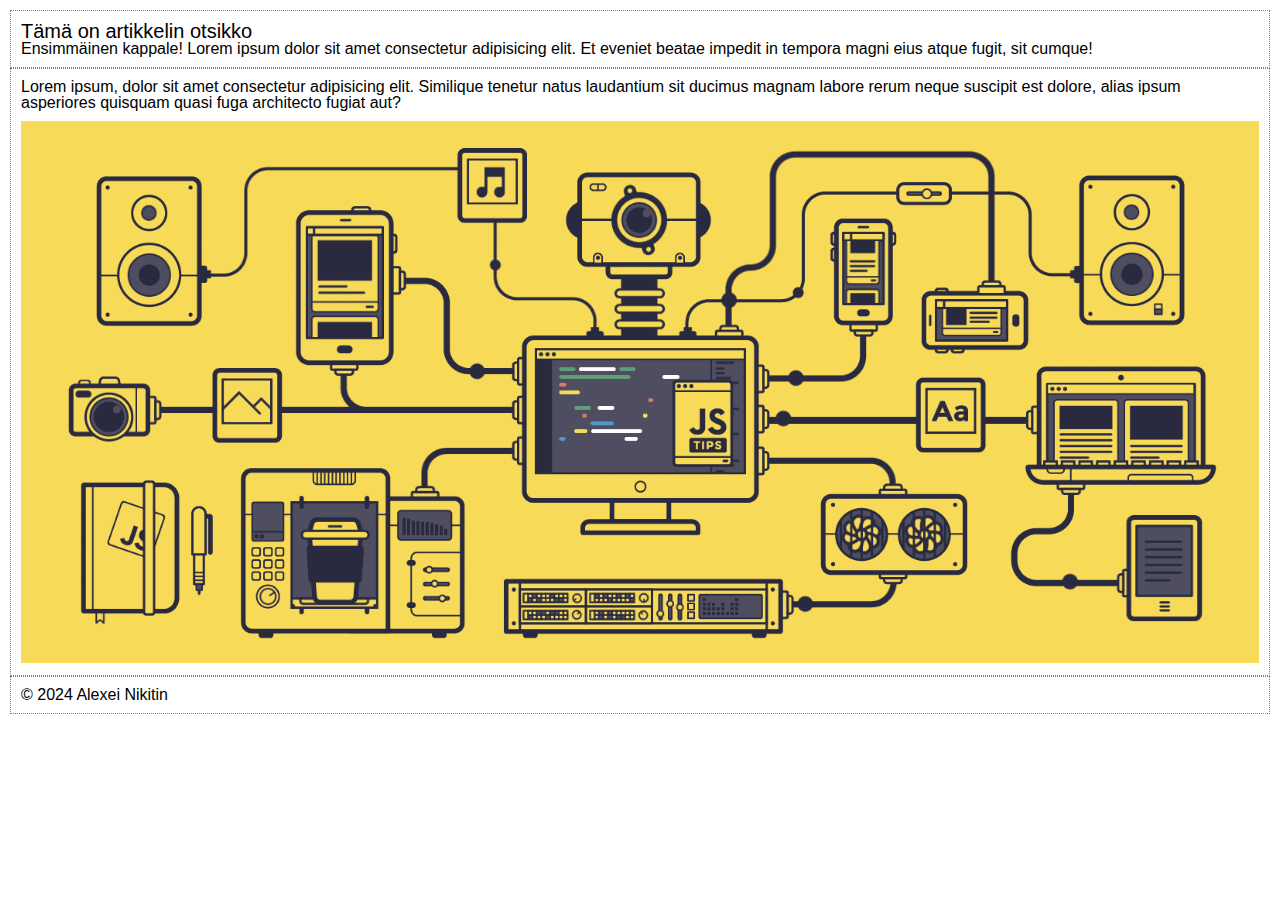
<file: 01-js-html-rakenne/index.html>
<!DOCTYPE html>
<html lang="en">
  <head>
    <meta charset="UTF-8" />
    <meta name="viewport" content="width=device-width, initial-scale=1.0" />

    <title>HTML-rakenne Javascriptillä</title>
    <link rel="stylesheet" href="./css/reset.css" />
    <link rel="stylesheet" href="./css/layout.css" />
    <script defer src="./js/scripts.js"></script>
  </head>

  <body></body>
</html>
</file>
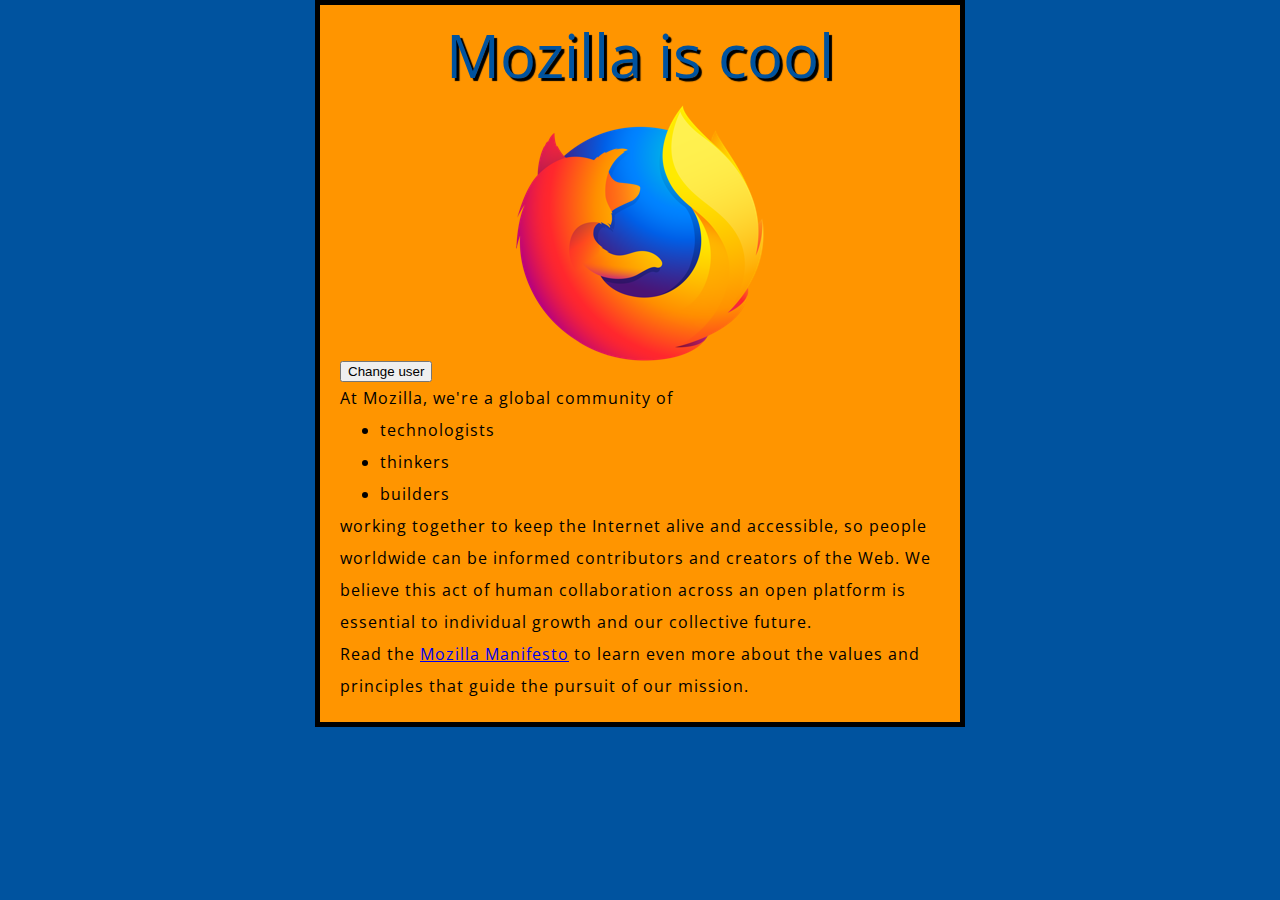
<file: 03-change-image-and-text-with-js/index.html>
<!DOCTYPE html>
<html lang="en">
  <head>
    <meta charset="utf-8" />
    <title>Change image and user name with Javascript</title>
    <link
      href="https://fonts.googleapis.com/css?family=Open+Sans"
      rel="stylesheet"
      type="text/css"
    />
    <link href="styles/reset.css" rel="stylesheet" type="text/css" />
    <link href="styles/style.css" rel="stylesheet" type="text/css" />
  </head>
  <body>
    <h1>Mozilla is cool</h1>
    <img
      src="images/firefox-icon.png"
      alt="The Firefox logo: a flaming fox surrounding the Earth."
    />
    <button>Change user</button>
    <p>At Mozilla, we're a global community of</p>

    <ul>
      <!-- changed to list in the tutorial -->
      <li>technologists</li>
      <li>thinkers</li>
      <li>builders</li>
    </ul>

    <p>
      working together to keep the Internet alive and accessible, so people
      worldwide can be informed contributors and creators of the Web. We believe
      this act of human collaboration across an open platform is essential to
      individual growth and our collective future.
    </p>

    <p>
      Read the
      <a href="https://www.mozilla.org/en-US/about/manifesto/"
        >Mozilla Manifesto</a
      >
      to learn even more about the values and principles that guide the pursuit
      of our mission.
    </p>

    <script src="scripts/main.js"></script>
  </body>
</html>
</file>
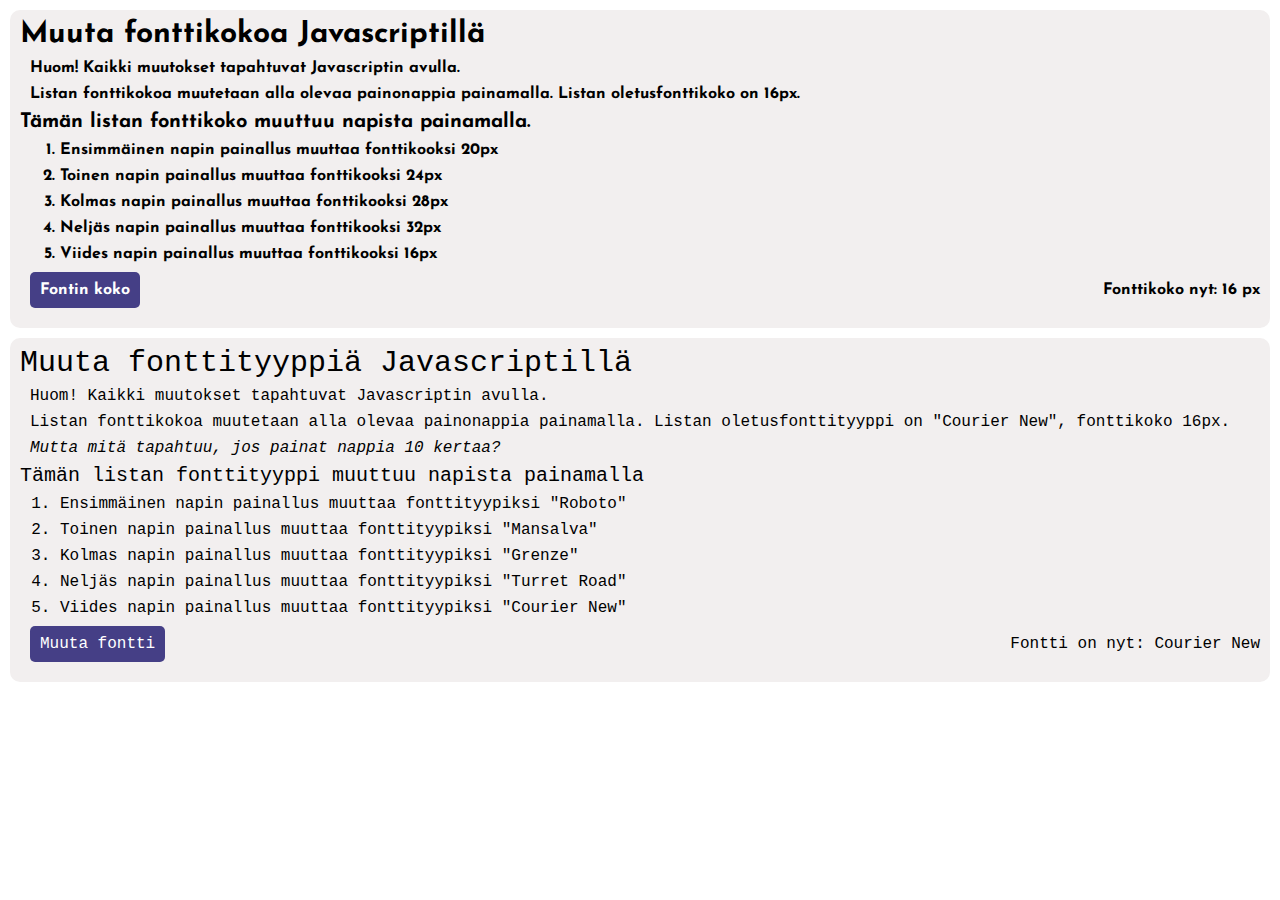
<file: 04-vaihda-fonttia-js/index.html>
<!DOCTYPE html>
<html lang="en">
  <head>
    <meta charset="UTF-8" />
    <meta name="viewport" content="width=device-width, initial-scale=1.0" />
    <title>Document</title>
    <link rel="stylesheet" href="./fonttikoko/css/reset.css" />
    <link rel="stylesheet" href="./fonttikoko/css/layout.css" />
    <link
      href="https://fonts.googleapis.com/css2?family=Grenze&family=Josefin+Sans&family=Mansalva&family=Turret+Road&display=swap"
      rel="stylesheet"
    />
  </head>
  <body>
    <section id="section1">
      <h1>Muuta fonttikokoa Javascriptillä</h1>
      <p>Huom! Kaikki muutokset tapahtuvat Javascriptin avulla.</p>
      <p>
        Listan fonttikokoa muutetaan alla olevaa painonappia painamalla. Listan
        oletusfonttikoko on 16px.
      </p>
      <h2>Tämän listan fonttikoko muuttuu napista painamalla.</h2>

      <ol id="koko">
        <li>Ensimmäinen napin painallus muuttaa fonttikooksi 20px</li>
        <li>Toinen napin painallus muuttaa fonttikooksi 24px</li>
        <li>Kolmas napin painallus muuttaa fonttikooksi 28px</li>
        <li>Neljäs napin painallus muuttaa fonttikooksi 32px</li>
        <li>Viides napin painallus muuttaa fonttikooksi 16px</li>
      </ol>

      <div class="navigation">
        <p id="btn__size">Fontin koko</p>
        <p class="font-size">
          Fonttikoko nyt:
          <span id="fontSizeValue">16 px</span>
        </p>
      </div>
    </section>
    <section id="section2">
      <h1>Muuta fonttityyppiä Javascriptillä</h1>
      <p>Huom! Kaikki muutokset tapahtuvat Javascriptin avulla.</p>
      <p>
        Listan fonttikokoa muutetaan alla olevaa painonappia painamalla. Listan
        oletusfonttityyppi on "Courier New", fonttikoko 16px.
      </p>
      <p class="c">Mutta mitä tapahtuu, jos painat nappia 10 kertaa?</p>
      <h2>Tämän listan fonttityyppi muuttuu napista painamalla</h2>

      <ol id="fontti">
        <li>Ensimmäinen napin painallus muuttaa fonttityypiksi "Roboto"</li>
        <li>Toinen napin painallus muuttaa fonttityypiksi "Mansalva"</li>
        <li>Kolmas napin painallus muuttaa fonttityypiksi "Grenze"</li>
        <li>Neljäs napin painallus muuttaa fonttityypiksi "Turret Road"</li>
        <li>Viides napin painallus muuttaa fonttityypiksi "Courier New"</li>
      </ol>

      <div class="navigation">
        <p id="btn__family">Muuta fontti</p>
        <p class="font-size">
          Fontti on nyt:
          <span id="fontTypeValue">Courier New</span>
        </p>
      </div>
    </section>
    <script src="./fonttikoko/js/scripts.js"></script>
  </body>
</html>
</file>
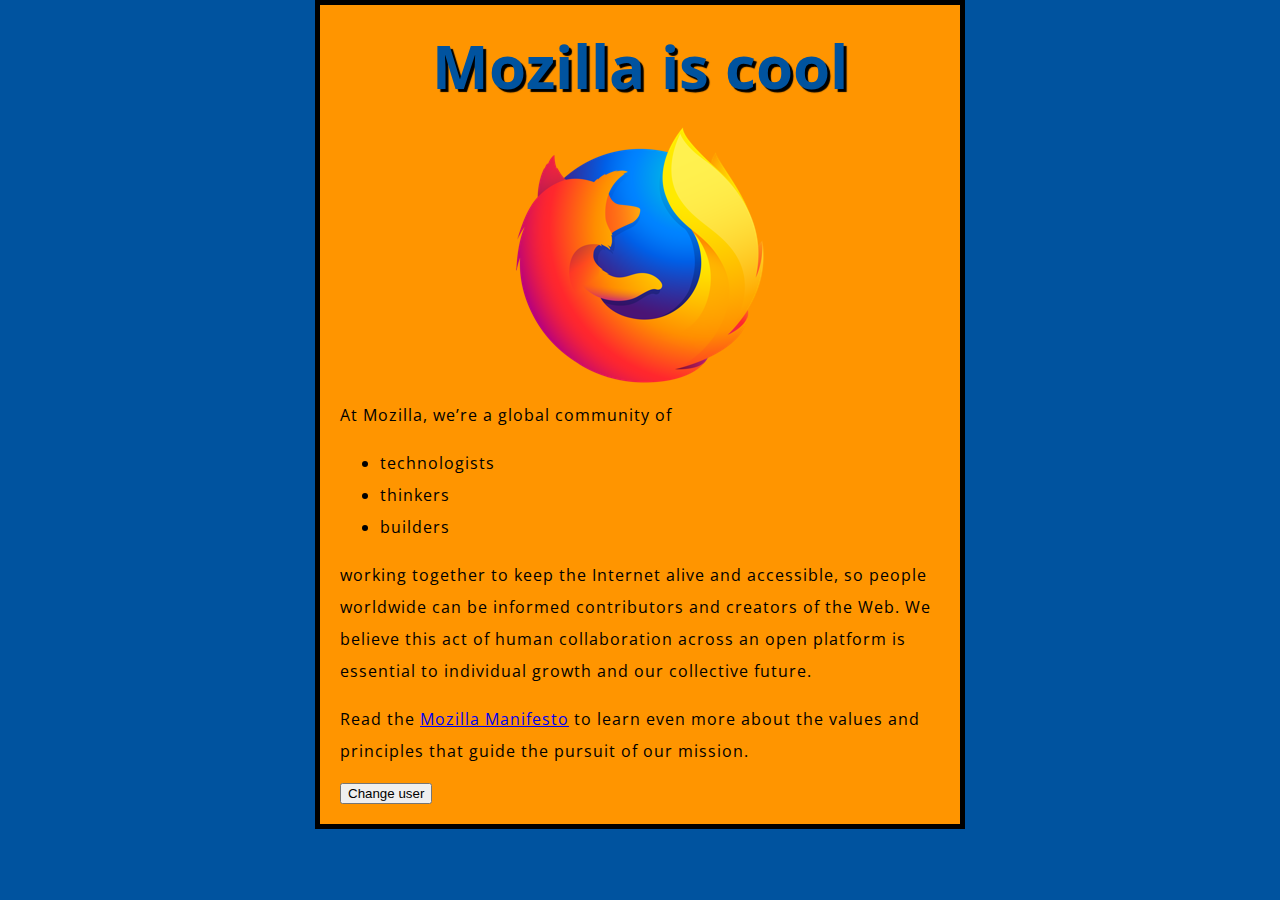
<file: 03-change-image-and-text-with-js/assets/index.html>
<!DOCTYPE html>
<html lang="en">
  <head>
    <meta charset="utf-8" />
    <title>My test page</title>
    <link
      href="https://fonts.googleapis.com/css?family=Open+Sans"
      rel="stylesheet"
      type="text/css"
    />
    <link href="styles/style.css" rel="stylesheet" type="text/css" />
  </head>
  <body>
    <h1>Mozilla is cool</h1>
    <img
      src="images/firefox-icon.png"
      alt="The Firefox logo: a flaming fox surrounding the Earth."
    />

    <p>At Mozilla, we’re a global community of</p>

    <ul>
      <!-- changed to list in the tutorial -->
      <li>technologists</li>
      <li>thinkers</li>
      <li>builders</li>
    </ul>

    <p>
      working together to keep the Internet alive and accessible, so people
      worldwide can be informed contributors and creators of the Web. We believe
      this act of human collaboration across an open platform is essential to
      individual growth and our collective future.
    </p>

    <p>
      Read the
      <a href="https://www.mozilla.org/en-US/about/manifesto/"
        >Mozilla Manifesto</a
      >
      to learn even more about the values and principles that guide the pursuit
      of our mission.
    </p>
    <button>Change user</button>
    <script src="scripts/main.js"></script>
  </body>
</html>
</file>
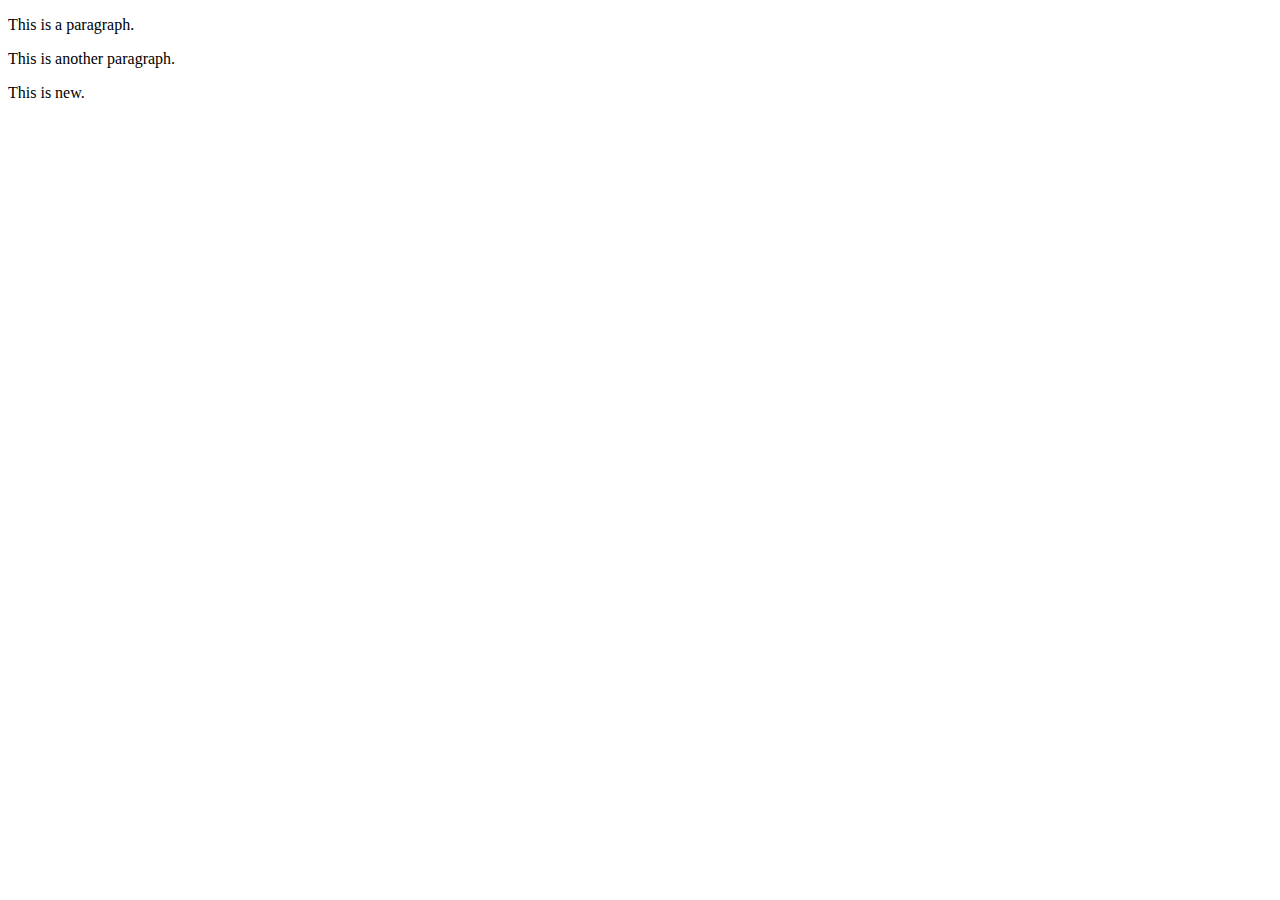
<file: 01-js-html-rakenne/esimerkki.html>
<!DOCTYPE html>
<html lang="en">
  <head>
    <meta charset="UTF-8" />
    <meta name="viewport" content="width=device-width, initial-scale=1.0" />
    <title>Esimerkki</title>
  </head>
  <body>
    <div id="div1">
      <p id="p1">This is a paragraph.</p>
      <p id="p2">This is another paragraph.</p>
    </div>
    <script>
      const para = document.createElement("p");
      const node = document.createTextNode("This is new.");
      para.appendChild(node);
      const element = document.getElementById("div1");
      element.appendChild(para);
    </script>
  </body>
</html>
</file>
<file: 01-js-html-rakenne/css/layout.css>
html {
  font-size: 62.5%;
}
body {
  font-family: "Segoe UI", Tahoma, Geneva, Verdana, sans-serif;
  margin: 1rem;
}
header,
section,
footer {
  padding: 1rem;
  border: solid gray 1px;
  border-style: dotted;
}
section h1,
p {
}
h1 {
  font-size: 2rem;
}
p {
  font-size: 1.6rem;
}
img {
  margin-top: 1rem;
  max-width: 100%;
}
</file>
<file: 03-change-image-and-text-with-js/styles/style.css>
html {
  font-size: 62.5%;
  font-family: "Open Sans", sans-serif;
  background-color: #00539f;
}

h1 {
  font-size: 6rem;
  text-align: center;
}

p,
li {
  font-size: 1.6rem;
  line-height: 2;
  letter-spacing: 1px;
}

body {
  width: 60rem;
  margin: 0 auto;
  background-color: #ff9500;
  padding: 0 2rem 2rem 2rem;
  border: 5px solid black;
}

h1 {
  margin: 0;
  padding: 2rem 0;
  color: #00539f;
  text-shadow: 3px 3px 1px black;
}

img {
  display: block;
  margin: 0 auto;
  width: 256px;
}

figure img {
  max-width: 100%;
}
ul {
  list-style: disc;
  margin-inline-start: 4rem;
}
</file>
<file: 04-vaihda-fonttia-js/fonttikoko/css/layout.css>
html {
  font-size: 62.5%;
}

#section1,
#section2 {
  border-radius: 1rem;
  margin: 1rem;
  padding: 1rem;
  background-color: #f2efef;
}

#section1 {
  font-family: "Josefin Sans", sans-serif;
  font-weight: bold;
}

#section2 {
  font-family: "Courier New";
}

p,
p.c {
  font-size: 1.6rem;
  margin-bottom: 1rem;
  margin-left: 1rem;
}
p.c {
  font-style: italic;
}

h1 {
  font-size: 3rem;
}

h2 {
  font-size: 2rem;
}
h1,
h2 {
  margin-bottom: 1rem;
}
#btn__size,
#btn__family {
  padding: 1rem;
  background-color: #453f86;
  color: white;
  border-radius: 5px;
}

ol {
  list-style-type: decimal;
  margin-left: 4rem;
}

ol li {
  font-size: 16px;
  margin-bottom: 1rem;
}

.navigation {
  margin-top: 1rem;
  display: flex;
  align-items: center;
  justify-content: space-between;
}
</file>
<file: 03-change-image-and-text-with-js/assets/styles/style.css>
html {
  font-size: 10px;
  font-family: 'Open Sans', sans-serif;
}


h1 {
  font-size: 60px;
  text-align: center;
}

p, li {
  font-size: 16px;
  line-height: 2;
  letter-spacing: 1px;
}


html {
  background-color: #00539F;
}

body {
  width: 600px;
  margin: 0 auto;
  background-color: #FF9500;
  padding: 0 20px 20px 20px;
  border: 5px solid black;
}

h1 {
  margin: 0;
  padding: 20px 0;
  color: #00539F;
  text-shadow: 3px 3px 1px black;
}

img {
  display: block;
  margin: 0 auto;
}
</file>
